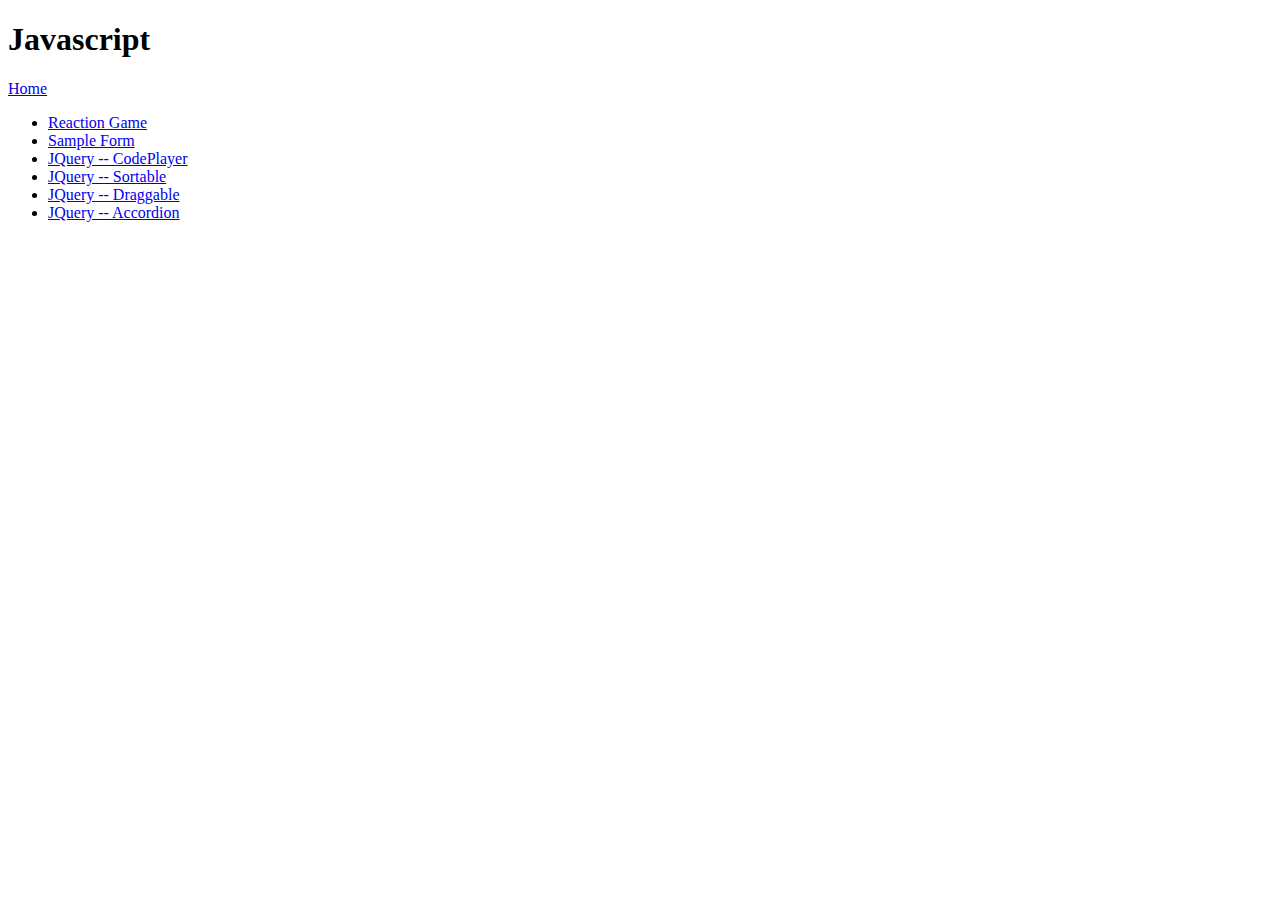
<file: javascript/index.html>
<!doctype html>
<html>
<head>
    <title>Dakota Graham</title>

    <meta charset="utf-8" />
    <meta http-equiv="Content-type" content="text/html; charset=utf-8" />
    <meta name="viewport" content="width=device-width, initial-scale=1" />
    <style type="text/css">

    </style>    
</head>

<body>
	
<h1>Javascript</h1>

<div class="home"><a href="http://www.dakotagraham.com">Home</a></div>

<ul>
	
		<li><a href="http://www.dakotagraham.com/javascript/game.html">Reaction Game</a></li>
		<li><a href="../files/form.html">Sample Form</a></li>
		<li><a href="codeplayer.html">JQuery -- CodePlayer</a></li>
		<li><a href="sortable.html">JQuery -- Sortable</a></li>
		<li><a href="draggable.html">JQuery -- Draggable</a></li>
		<li><a href="accordion.html">JQuery -- Accordion</a></li>
		
		
</ul>

</body>
</html>
</file>
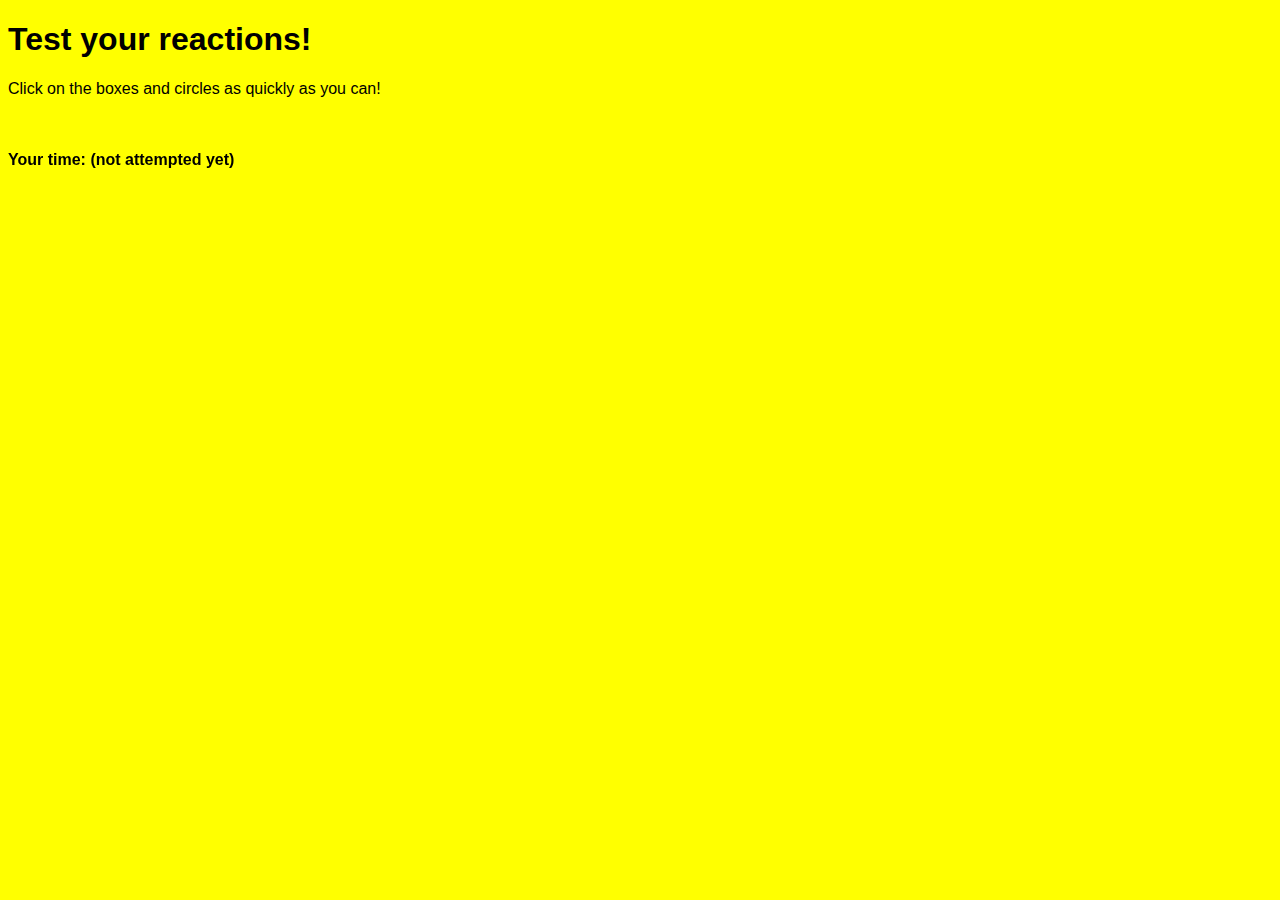
<file: javascript/game.html>
<!doctype html>
<html>
	<head>
		<title>Learning Javascript</title>
		
		<meta charset="utf-8" />
		<meta http-equiv="Content-type" content="text/html; charset=utf-8" />
		<meta name="viewport" content="width=device-width, initial-scale=1" />		
		
		<link rel="stylesheet" type="text/css" href="css/game.css">
	
		
	</head>
	
	<body>

		<h1>Test your reactions!</h1>
		<p>Click on the boxes and circles as quickly as you can!</p>
	
		<div id="box"></div>
		
		<p id="results">Your time:  <span id="time">(not attempted yet)  </span></p>
		
		<script type="text/javascript" src="javascript/scripts.js"></script>		
	</body>
</html>
</file>
<file: javascript/css/game.css>
body {
		
			font-family:Verdana, Geneva, sans-serif;
			background-color:#FFFF00;

		}

		
		#results, time {
		

			top:15%;
			position:fixed;
			font-weight:bold;


			
		}
		
		#box {
		
			position:relative;
		}
		
		p {
		
			font-weight:normal;
		}
</file>
